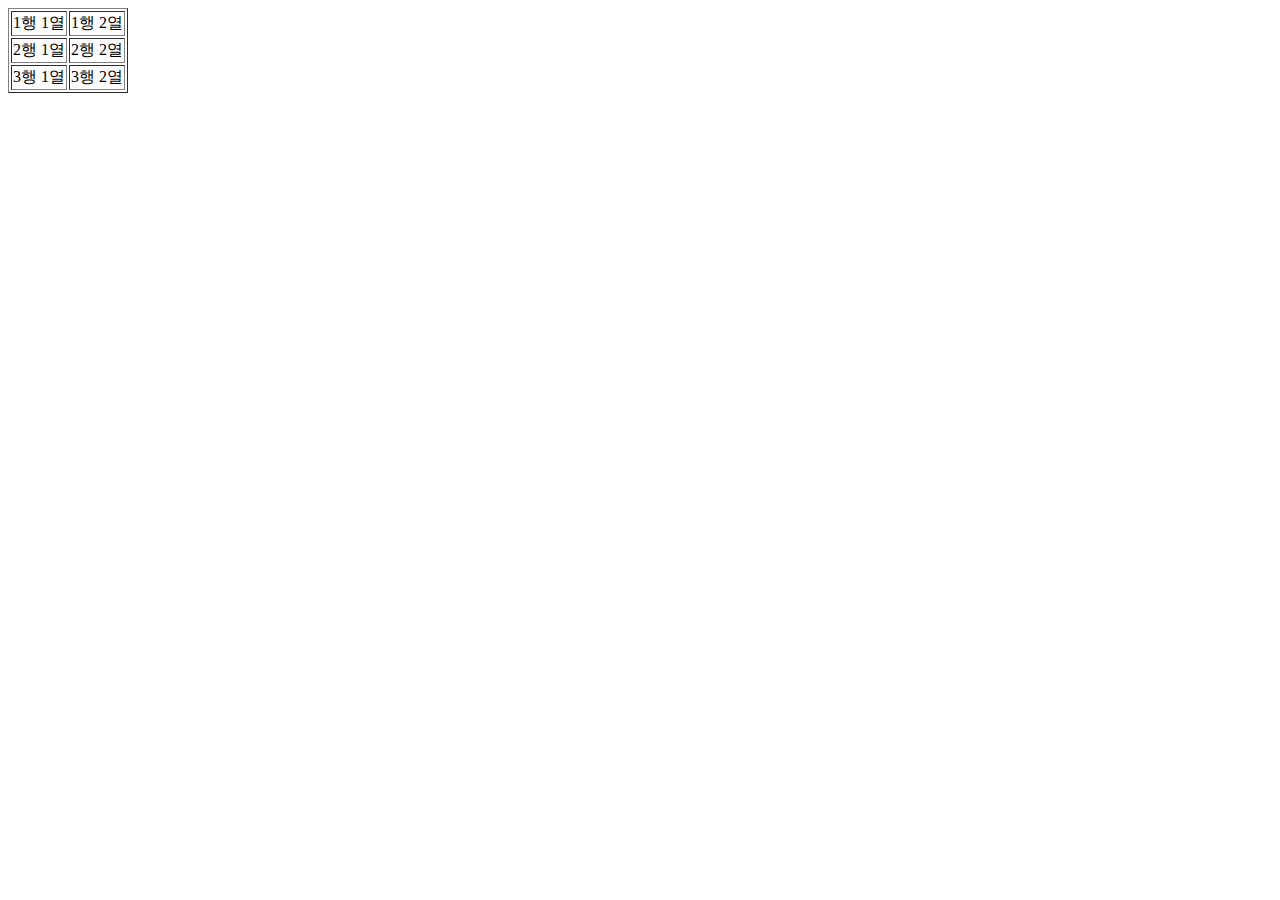
<file: ex/ex4.html>
<!DOCTYPE html>
<html lang="ko">
<head>
	<meta charset="utf-8">
	<script>
		window.onload = function() {
			var str = "<table border='1'>";
			for (var i = 0; i < 3; i++) {
				str += "<tr>"
				for (var  j = 0; j < 2; j++) {
					str += `<td>${i + 1}행 ${j + 1}열</td>`;
				}
				str += "</tr>";
			}
			str += "</table>";
			
			document.body.innerHTML = str;
		};
	</script>
</head>
<body></body>
</html>
</file>
